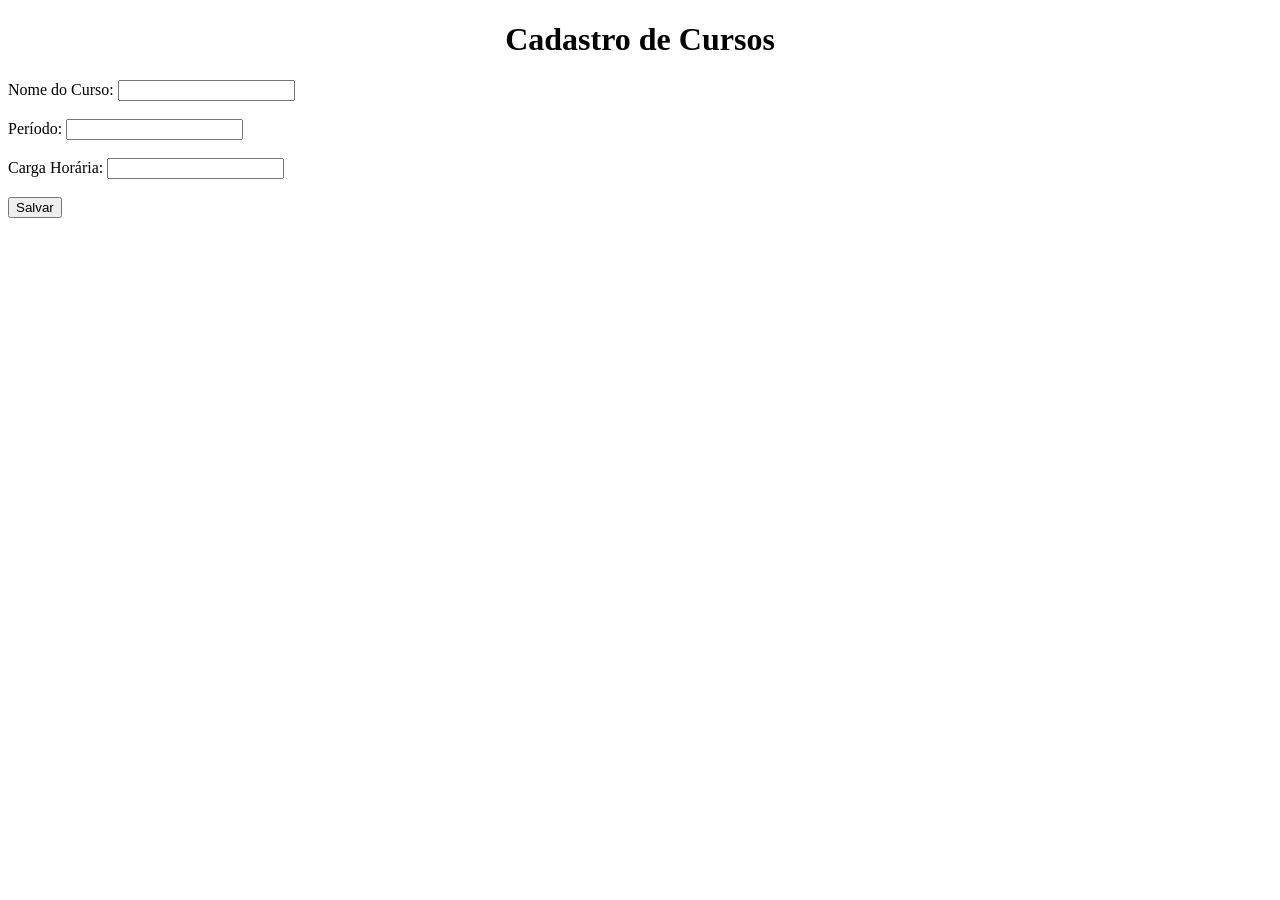
<file: src/main/resources/templates/curso/formularioCurso.html>
<!DOCTYPE html>
<html lang="pt-br">
<head>
    <meta charset="UTF-8">
    <meta name="viewport" content="width=device-width, initial-scale=1.0">
    <title>Cadastro de Cursos</title>
</head>
<body>
    <h1 style="text-align: center;">Cadastro de Cursos</h1>
    <form th:action="@{/cursos/salvar}" method="post" th:object="${curso}">

        <input type="hidden" th:field="*{id}">

        <label>Nome do Curso:</label>
        <input type="text" th:field="*{nome}">
        <br><br>
        <label>Período:</label>
        <input type="text" th:field="*{periodo}">
        <br><br>
        <label>Carga Horária:</label>
        <input type="number" th:field="*{cargaHoraria}">
        <br><br>
        <input type="submit" value="Salvar">
    </form>
</body>
</html>
</file>
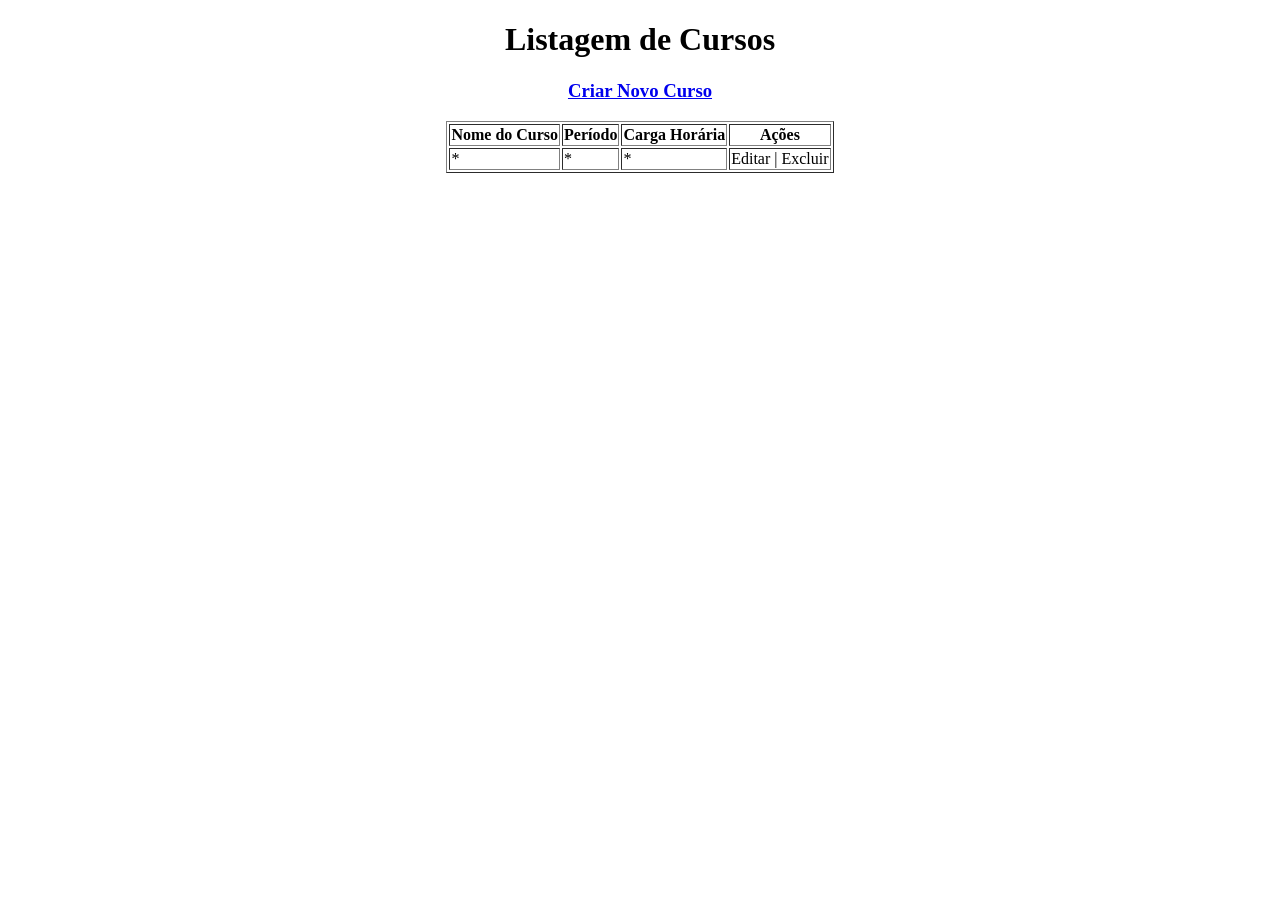
<file: src/main/resources/templates/curso/listarCursos.html>
<!DOCTYPE html>
<html lang="pt-br">
<head>
    <meta charset="UTF-8">
    <meta name="viewport" content="width=device-width, initial-scale=1.0">
    <title>Listagem de Cursos</title>
</head>
<body>
    <h1 style="text-align: center;">Listagem de Cursos</h1>
    <h3 style="text-align: center;">
        <a href="/cursos/criar">Criar Novo Curso</a>
    </h3>
    <table align="center" border="1">
        <tr>
            <th>Nome do Curso</th>
            <th>Período</th>
            <th>Carga Horária</th>
            <th colspan="2">Ações</th>
        </tr>
        <tr th:each="curso : ${cursos}">
            <td th:text="${curso.nome}">*</td>
            <td th:text="${curso.periodo}">*</td>
            <td th:text="${curso.cargaHoraria}">*</td>
            <td>
                <a th:href="@{/cursos/editar/{id}(id=${curso.id})}">Editar</a> |
                <a th:href="@{/cursos/excluir/{id}(id=${curso.id})}">Excluir</a>
            </td>
        </tr>
    </table>
</body>
</html>
</file>
